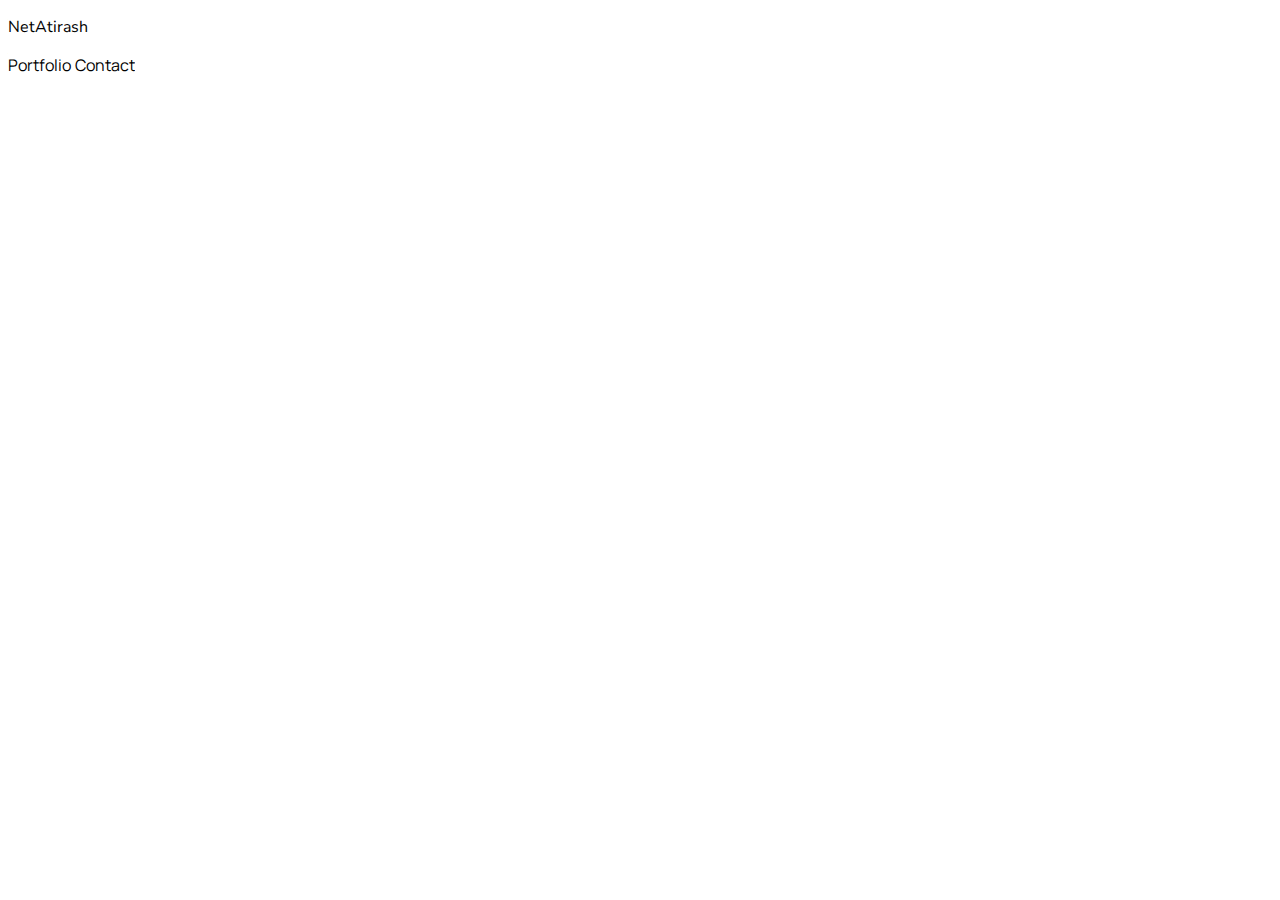
<file: portfolio.html>
<!DOCTYPE html>
<html>
    <head>
        <!--META-->
        <meta charset="utf-8">
        <meta name="viewport" content="width=device-width, initial-scale=1.0">
        <meta name="description" content="The online Portfolio of Atirash, a passionate user-centric designer with 4 years experience in graphic design, 2 years in ux/ui design, and beginning to learn front-end development.">
        <meta name="author" content="Atirash La-ong">
        
        <!--TITLE-->
        <title>NetAtirash</title>
        
        <!--LINKS | STYLESHEET-->
        <link rel="stylesheet" href="styles.css">
        <link rel="stylesheet" href="/css/typograpgy.css">
        <link rel="stylesheet" href="/css/button.css">
        
        <!--LINKS | FONTS-->
        <link rel="preconnect" href="https://fonts.googleapis.com">
        <link rel="preconnect" href="https://fonts.gstatic.com" crossorigin>
        <link href="https://fonts.googleapis.com/css2?family=Manrope:wght@200..800&family=Nunito+Sans:ital,opsz,wght@0,6..12,200..1000;1,6..12,200..1000&family=Sarabun:ital,wght@0,100;0,200;0,300;0,400;0,500;0,600;0,700;0,800;1,100;1,200;1,300;1,400;1,500;1,600;1,700;1,800&display=swap" rel="stylesheet">
    </head>

    <body>
        <header>
            <p class="logo">NetAtirash</p>
            <div>
                <a href="">Portfolio</a>
                <a href="">Contact</a>
            </div>
        </header>

        <main>
            <section class="page-intro">
                <div>
                    
                </div>
            </section>
        </main>

        <footer>

        </footer>
    </body>
</html>
</file>
<file: styles.css>
html {
    margin: 0;
}

a {
    text-decoration: none;
    font-family: manrope;
    color: rgba(0, 0, 0, 1.0);
}

p {
    font-family: Nunito Sans, Sarabun;
}
</file>
<file: css/typograpgy.css>
.sarabun-thin {
    font-family: "Sarabun", sans-serif;
    font-weight: 100;
    font-style: normal;
}

.sarabun-extralight {
    font-family: "Sarabun", sans-serif;
    font-weight: 200;
    font-style: normal;
}
  
.sarabun-light {
    font-family: "Sarabun", sans-serif;
    font-weight: 300;
    font-style: normal;
}
  
.sarabun-regular {
    font-family: "Sarabun", sans-serif;
    font-weight: 400;
    font-style: normal;
}
  
.sarabun-medium {
    font-family: "Sarabun", sans-serif;
    font-weight: 500;
    font-style: normal;
}
  
.sarabun-semibold {
    font-family: "Sarabun", sans-serif;
    font-weight: 600;
    font-style: normal;
}
  
.sarabun-bold {
    font-family: "Sarabun", sans-serif;
    font-weight: 700;
    font-style: normal;
}
  
.sarabun-extrabold {
    font-family: "Sarabun", sans-serif;
    font-weight: 800;
    font-style: normal;
}
  
.sarabun-thin-italic {
    font-family: "Sarabun", sans-serif;
    font-weight: 100;
    font-style: italic;
}
  
.sarabun-extralight-italic {
    font-family: "Sarabun", sans-serif;
    font-weight: 200;
    font-style: italic;
}
  
.sarabun-light-italic {
    font-family: "Sarabun", sans-serif;
    font-weight: 300;
    font-style: italic;
}
  
.sarabun-regular-italic {
    font-family: "Sarabun", sans-serif;
    font-weight: 400;
    font-style: italic;
}
  
.sarabun-medium-italic {
    font-family: "Sarabun", sans-serif;
    font-weight: 500;
    font-style: italic;
}
  
.sarabun-semibold-italic {
    font-family: "Sarabun", sans-serif;
    font-weight: 600;
    font-style: italic;
}
  
.sarabun-bold-italic {
    font-family: "Sarabun", sans-serif;
    font-weight: 700;
    font-style: italic;
}
  
.sarabun-extrabold-italic {
    font-family: "Sarabun", sans-serif;
    font-weight: 800;
    font-style: italic;
}

/* <weight>: Use a value from 200 to 1000
// <uniquifier>: Use a unique and descriptive class name
.manrope-<uniquifier> {
    font-family: "Manrope", sans-serif;
    font-optical-sizing: auto;
    font-weight: <weight>;
    font-style: normal;
  }
*/

.manrope-h1 {
    font-family: "Manrope", sans-serif;
    font-optical-sizing: auto;
    font-weight: 1000;
    font-style: normal;
  }
.manrope-button {
    font-family: "Manrope", sans-serif;
    font-optical-sizing: auto;
    font-weight: 400;
    font-style: normal;
    font-size: larger;
}

/* <weight>: Use a value from 200 to 1000
// <uniquifier>: Use a unique and descriptive class name
.nunito-sans-<uniquifier> {
    font-family: "Nunito Sans", sans-serif;
    font-optical-sizing: auto;
    font-weight: <weight>;
    font-style: normal;
    font-variation-settings:
      "wdth" 100,
      "YTLC" 500;
  }
*/
</file>
<file: css/button.css>
button {
    display: flex;
    justify-content: center;
    align-items: center;
    border-radius: 24px;
    
}

.primary {
    border: 0;
    background-color: rgba(0, 0, 0, 1.0);
    color: rgba(255, 255, 255, 1.0);
    padding: 8px 48px;
}

.secondary {
    border: 1px solid rgba(0, 0, 0, 1.0);
    background-color: rgba(0, 0, 0, 0);
    color: rgba(05, 0, 0, 1.0);
    padding: 8px 48px;
}
</file>
